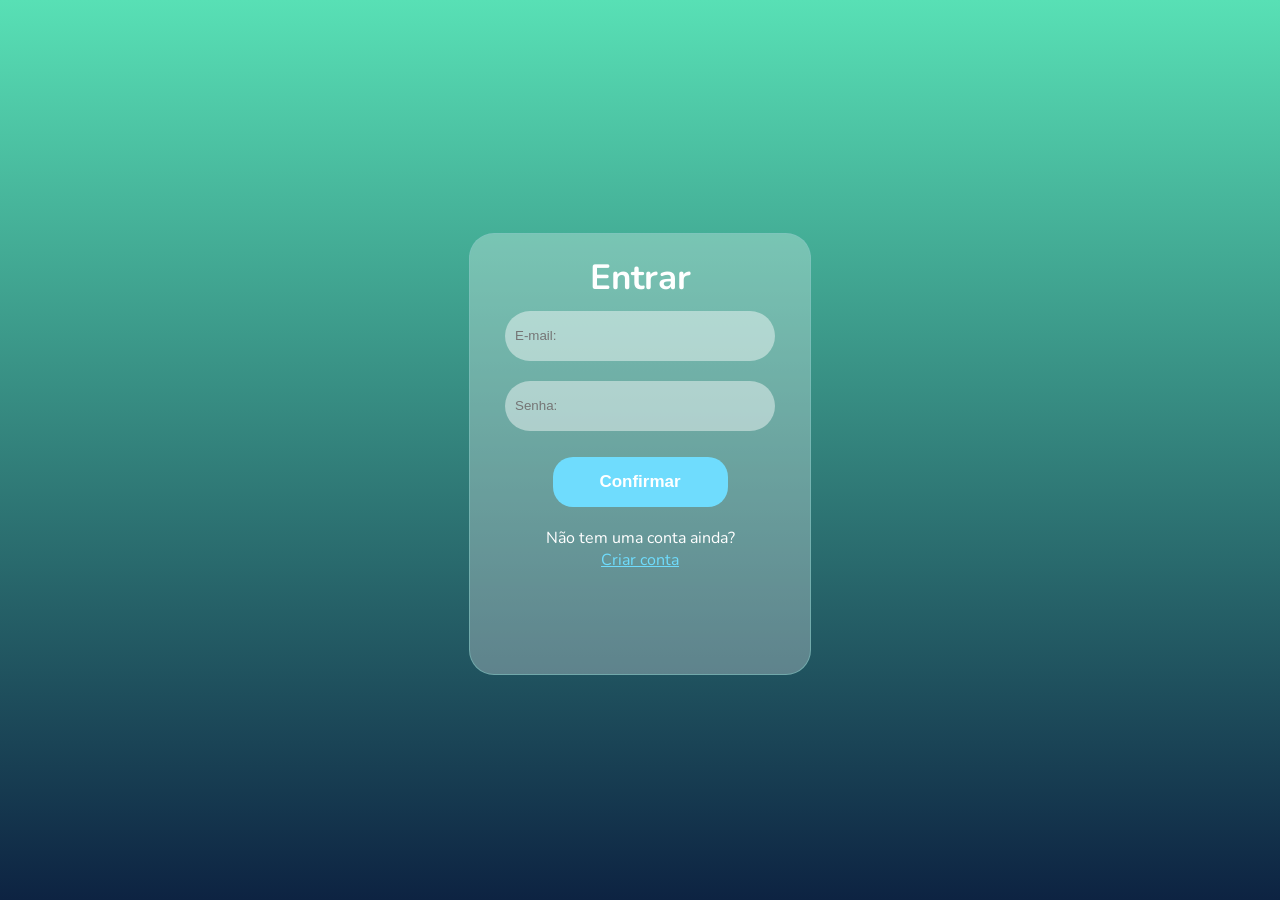
<file: index.html>
<!DOCTYPE html>
<html lang="pt-br">
<head>
    <meta charset="UTF-8">
    <meta name="viewport" content="width=device-width, initial-scale=1.0">
    <title>Entrar na Conta</title>
    <link rel="stylesheet" href="style.css">
    <link rel="preconnect" href="https://fonts.googleapis.com">
<link rel="preconnect" href="https://fonts.gstatic.com" crossorigin>
<link href="https://fonts.googleapis.com/css2?family=Nunito:ital,wght@0,200..1000;1,200..1000&display=swap" rel="stylesheet">
</head>
<body>
    <div class="conteiner">
        <div class="content">
            <h1>Entrar</h1>
            <input type="email" placeholder="E-mail:" class="caixatexto" id="email">
            <input type="password" placeholder="Senha:" class="caixatexto" id="senha">
            <script>
                function logar(){
                    const emaillocal = document.getElementById('email').value;
                    const emailsalvo = window.localStorage.getItem('regemail');
                    const senhalocal = document.getElementById('senha').value;
                    const senhasalva = window.localStorage.getItem('regsenha');
                    

                    if (emaillocal === emailsalvo && senhalocal === senhasalva){
                        window.location.replace("macaco.html");
                    } else {
                        alert("login incorreto ou não cadastrado")
                    }
                }
            </script>
            <p>
                <div class="botao"><button type="submit" onclick="logar()">Confirmar</button></div>
                Não tem uma conta ainda?
                <br>
                <a href="register.html">Criar conta</a>
            </p>
        </div>
    </div>
</body>
</html>
</file>
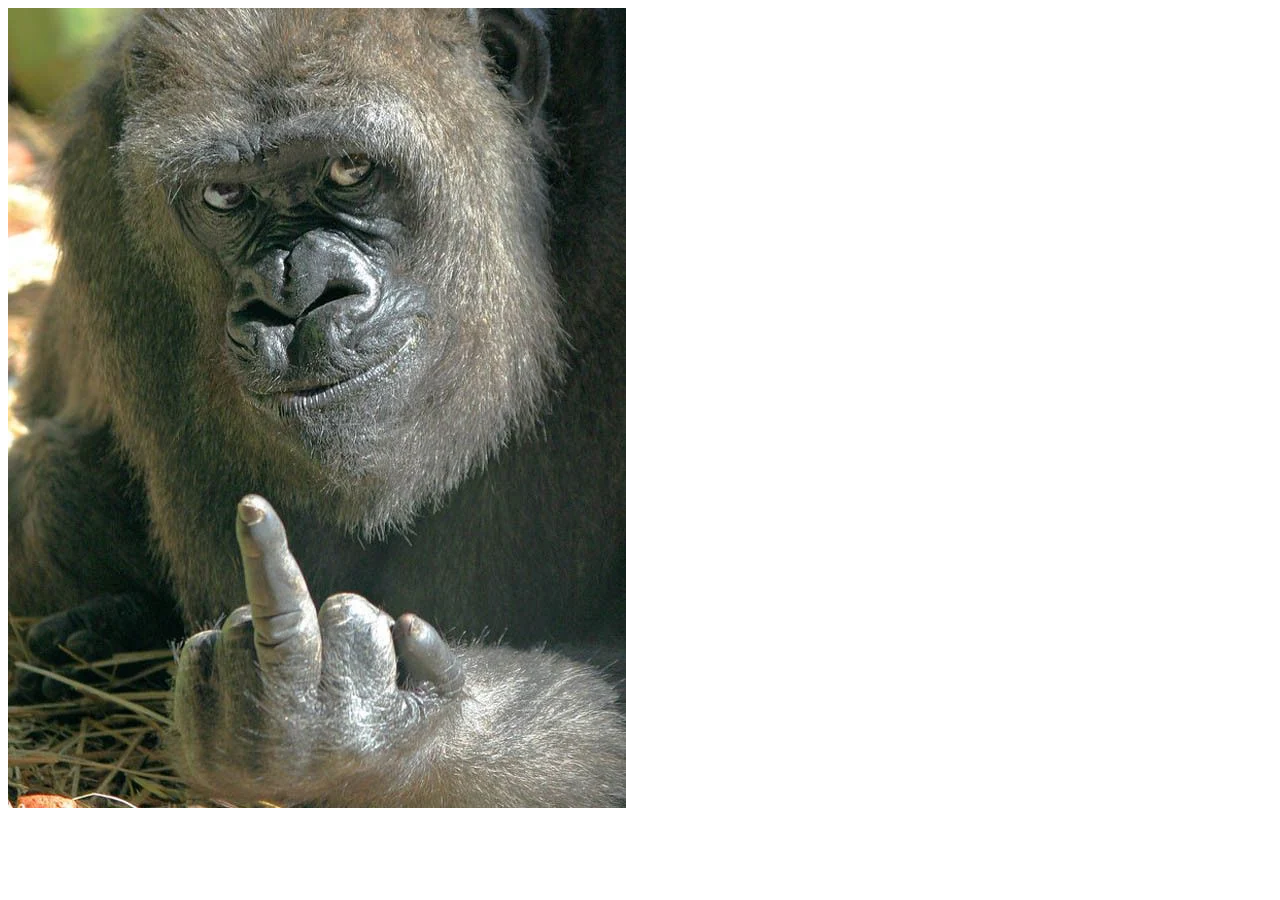
<file: macaco.html>
<!DOCTYPE html>
<html lang="en">
<head>
    <meta charset="UTF-8">
    <meta name="viewport" content="width=device-width, initial-scale=1.0">
    <title>Document</title>
</head>
<body>
    <img src="macaco.webp" alt="">
</body>
</html>
</file>
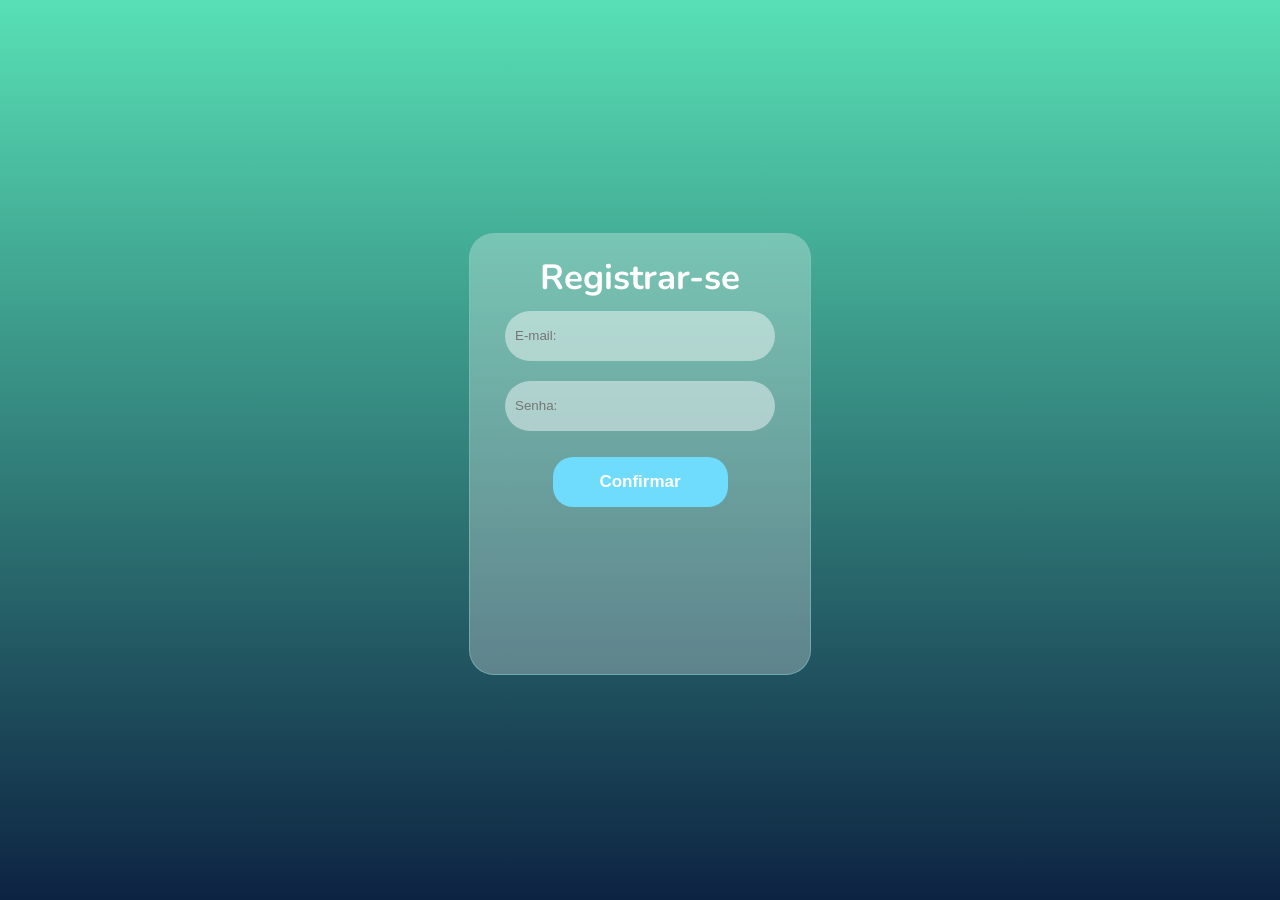
<file: register.html>
<!DOCTYPE html>
<html lang="pt-br">
<head>
    <meta charset="UTF-8">
    <meta name="viewport" content="width=device-width, initial-scale=1.0">
    <title>Registrar sua Conta</title>
    <link rel="stylesheet" href="style.css">
    <link rel="preconnect" href="https://fonts.googleapis.com">
<link rel="preconnect" href="https://fonts.gstatic.com" crossorigin>
<link href="https://fonts.googleapis.com/css2?family=Nunito:ital,wght@0,200..1000;1,200..1000&display=swap" rel="stylesheet">
</head>
<body>
    <div class="conteiner">
        <div class="content">
            <h1>Registrar-se</h1>
            <input type="email" placeholder="E-mail:" class="caixatexto" id="regemail">
            <input type="password" placeholder="Senha:" class="caixatexto" id="regsenha">
            
            <script>
                function registrar() {
                    window.localStorage.setItem('regemail', document.getElementById('regemail').value);
                    window.localStorage.setItem('regsenha', document.getElementById('regsenha').value);
                    window.location.replace("index.html");
                    window.addEventListener('beforeunload', salvar);
                }
            </script>

            
            <p>
                <div class="botao"><button onclick="registrar()">Confirmar</button></div>
            </p>
        </div>
    </div>
</body>
</html>
</file>
<file: style.css>
html{
    background: linear-gradient(180deg, #58E0B5, #0D2342);
    background-size: 100%;
    height: 100vh;

    font-family: 'Nunito';
    color: white;
    text-align: center;
}

div.conteiner{
    display: grid;
    align-items: center;
    height: 99vh;
}

div.content{
    height: 400px;
    width: 300px;
    margin: auto;
    border: 1px solid #81c5c193;
    border-radius: 25px;
    background-color: rgba(255, 255, 255, 0.281);
    padding: 20px;
}

h1{
    font-weight: bolder;
    font-size: 35px;
    padding: 0px;
    margin: 0;
    border: 0;
}

div.botao > button{
    background-color: #6fdcfd;
    color: white;

    font-size: 17px;
    font-weight: bold;

    height: 50px;
    width: 175px;

    padding: 10px;
    margin-bottom: 20px;
    border: 0px;
    border-radius: 20px;
}

div.botao > button:hover{
    background-color: #16c9ff;
    color: white;
}

.caixatexto{
    background-color: rgba(255, 255, 255, 0.445);
    color: black;

    height: 30px;
    width: 250px;

    padding: 10px;
    margin: 10px;
    border: 0;
    border-radius: 25px;
    outline: none;
}

a{
    color: #6fdcfd;
}

a:hover{
    color: #16c9ff;
}
</file>
